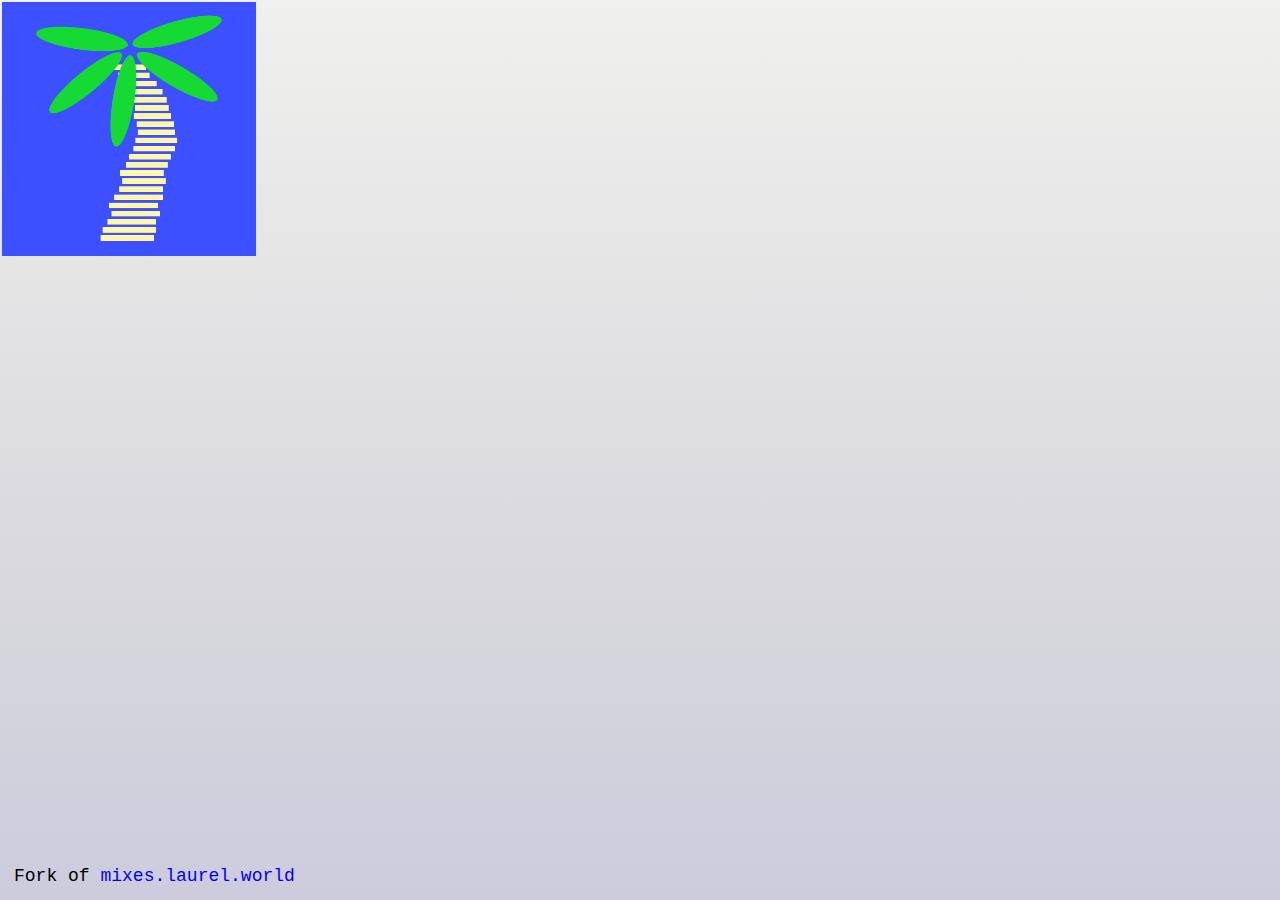
<file: index.html>
<!DOCTYPE html>
<html lang="en">
<head>
  <meta charset="utf-8">
  <meta name="description" content="Collection of mixtapes made by Jack Rieger.">
  <meta name="viewport" content="width=device-width, initial-scale=1, maximum-scale=1">
  <title>Jack’s Mixes</title>
  <!-- TODO: RSS -->
  <!-- <link rel="alternate" type="application/rss+xml" href="static/feed.xml" /> -->
  <link rel="stylesheet" href="css/base.css">
  <link rel="stylesheet" href="css/index.css">
</head>
<body>
  <div class="wall">
    <div class="cover">
      <a class="page-link" href="summer-breeze">
        <img src="images/summer_breeze.png" alt="Album cover for Summer Breeze mix">
      </a>
    </div>
  </div>
  <div class="info">
    <span>Fork of <a href="https://mixes.laurel.world/">mixes.laurel.world</a></span>
  </div>
  <script src="js/title_scroller.js" type="text/javascript"></script>
</body>
</html>
</file>
<file: css/base.css>
* {
  box-sizing: border-box;
}

html {
  background-image: linear-gradient(180deg, rgba(240,240,238,1) 0%, rgba(216,216,221,1) 65%, rgba(204,204,221,1) 100%);
  background-repeat: no-repeat;
  font-family: "Courier New", monospace;
  height: 100%;
  padding: 0;
  width: 100%;
}

body {
  display: flex;
  flex-direction: column;
  font-size: 18px;
  height: 100%;
  margin: 0;
  padding: 2px;
}

a {
  color: #0000ff;
  text-decoration: none;
}

a:visited {
  color: #0000ff;
}

a:-webkit-any-link {
  color: #0000ff;
}

img {
  height: auto;
  width: 100%;
}
</file>
<file: css/index.css>
.wall {
  display: grid;
  flex-grow: 1;
  grid-gap: 2px;
  grid-template-columns: repeat(5, 1fr);
}

.info {
  padding-bottom: 12px;
  padding-left: 12px;
  padding-right: 20px;
  padding-top: 14px;
}

.fork-svg {
  display: inline-block;
  height: 1rem;
  width: 1rem;
}
</file>
